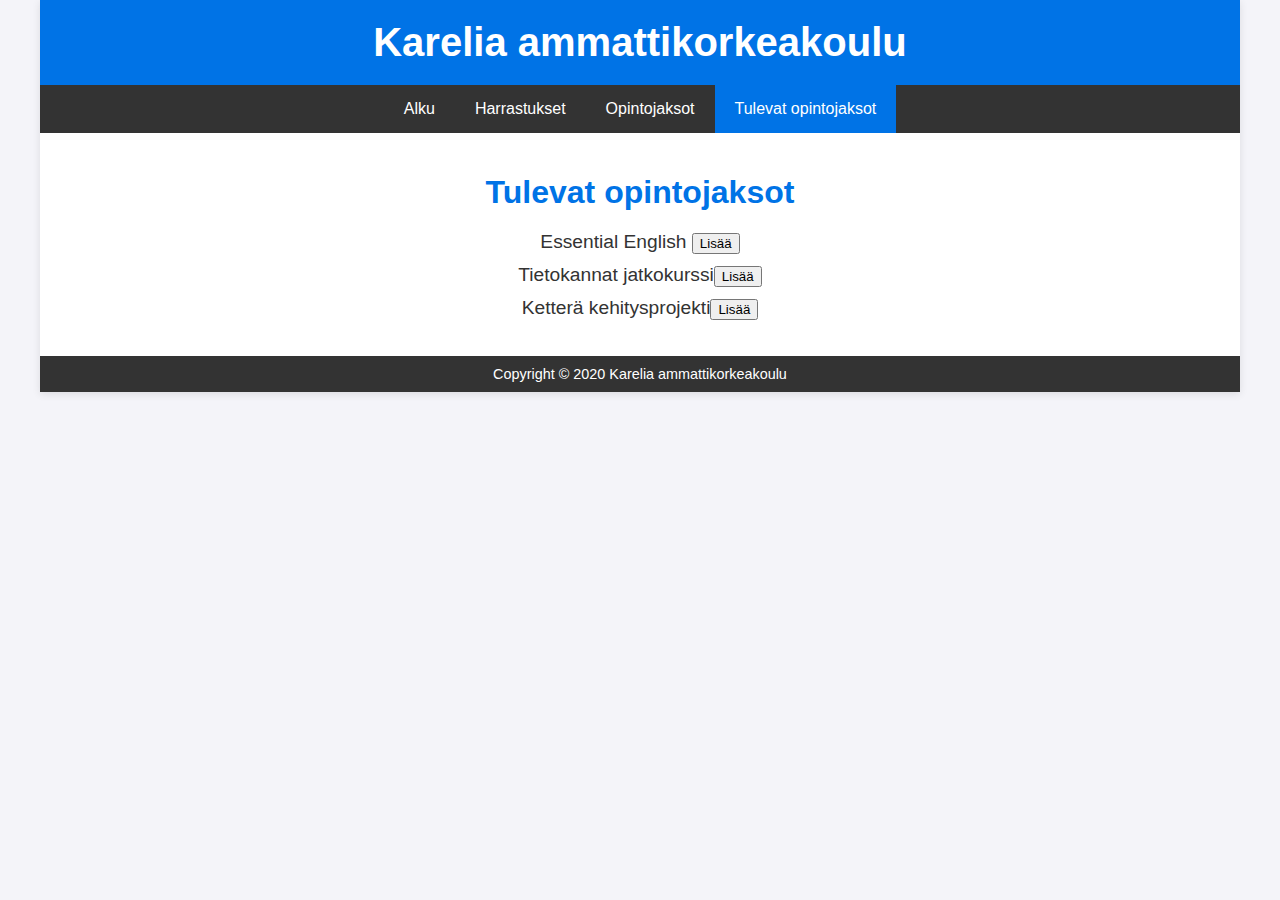
<file: index.html>
<!DOCTYPE html>
<html lang="fi">
  <head>
    <meta charset="UTF-8" />
    <meta name="viewport" content="width=device-width, initial-scale=1.0" />
    <title>Karelia ammattikorkeakoulu</title>
    <link rel="stylesheet" href="index.css" />
  </head>
  <body>
    <div id="container">
      <div id="header">
        <h1>Karelia ammattikorkeakoulu</h1>
      </div>
      <div id="nav">
        <ul>
          <li><a href="index.html">Alku</a></li>
          <li><a href="about.html">Harrastukset</a></li>
          <li><a href="opintojaksot.html">Opintojaksot</a></li>
          <li>
            <a class="active" href="index.html">Tulevat opintojaksot</a>
          </li>
        </ul>
      </div>
      <div id="main">
        <h1>Tulevat opintojaksot</h1>
        <ul class="jaksobutton">
          <li>Essential English <button>Lisää</button></li>
          <li>Tietokannat jatkokurssi<button>Lisää</button></li>
          <li>Ketterä kehitysprojekti<button>Lisää</button></li>
        </ul>
      </div>
      <div id="footer">
        <p>Copyright &copy; 2020 Karelia ammattikorkeakoulu</p>
      </div>
    </div>
  </body>
</html>
</file>
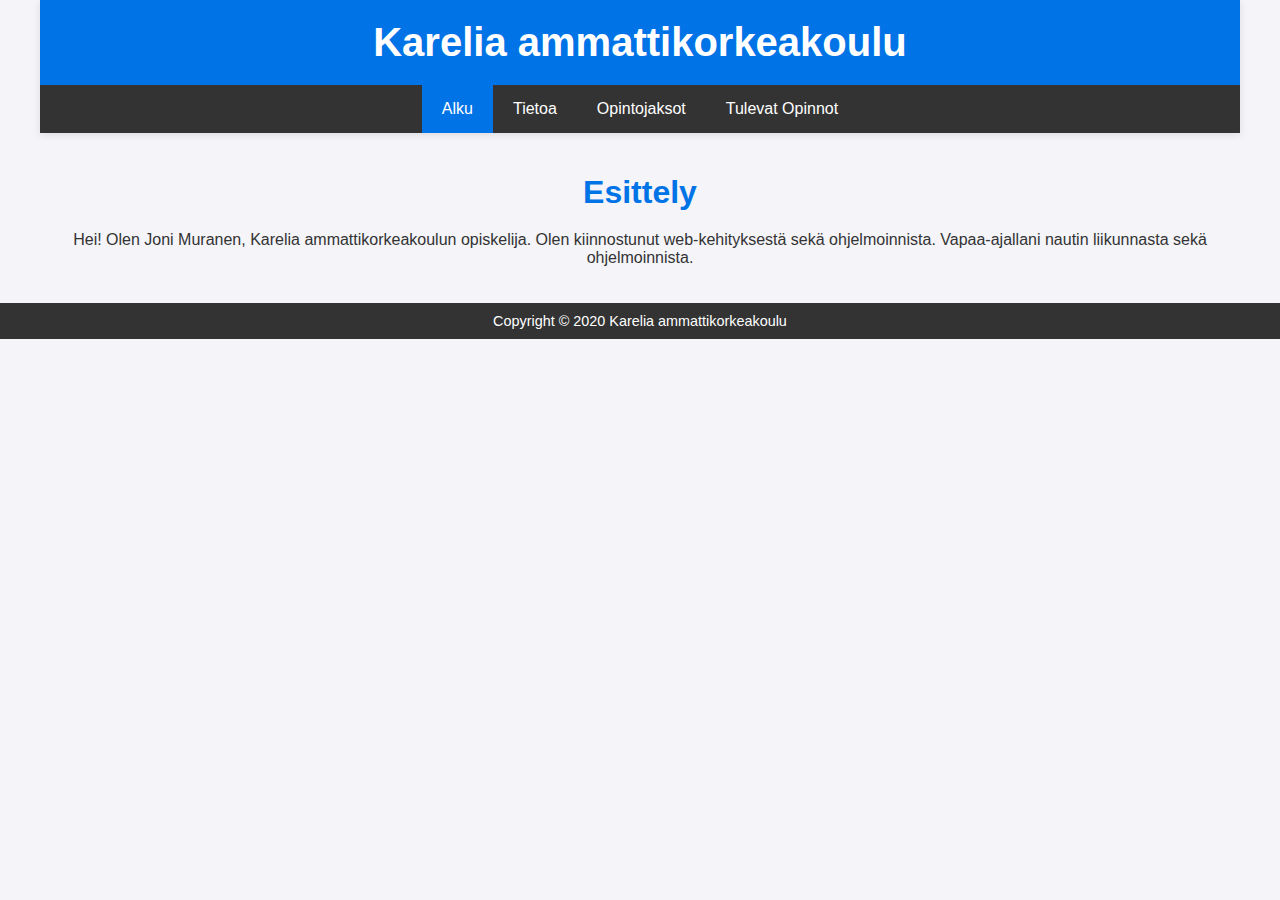
<file: Tehtävä1/index.html>
<!DOCTYPE html>
<html lang="fi">
  <head>
    <meta charset="UTF-8" />
    <meta name="viewport" content="width=device-width, initial-scale=1.0" />
    <title>Karelia ammattikorkeakoulu</title>
    <link rel="stylesheet" href="index.css" />
  </head>
  <body>
    <div id="container">
      <div id="header">
        <h1>Karelia ammattikorkeakoulu</h1>
      </div>
      <div id="nav">
        <ul>
          <li><a class="active" href="index.html">Alku</a></li>
          <li><a href="tietoa.html">Tietoa</a></li>
          <li><a href="opintojaksot.html">Opintojaksot</a></li>
          <li><a href="tulevatOpinnot.html">Tulevat Opinnot</a></li>
        </ul>
      </div>
      <a class="active" href="index.html"></a>
    </div>
    <main id="main">
      <h1>Esittely</h1>
      <p>
        Hei! Olen Joni Muranen, Karelia ammattikorkeakoulun opiskelija. Olen
        kiinnostunut web-kehityksestä sekä ohjelmoinnista. Vapaa-ajallani nautin
        liikunnasta sekä ohjelmoinnista.
      </p>
    </main>
    <div id="footer">
      <p>Copyright &copy; 2020 Karelia ammattikorkeakoulu</p>
    </div>
  </body>
</html>
</file>
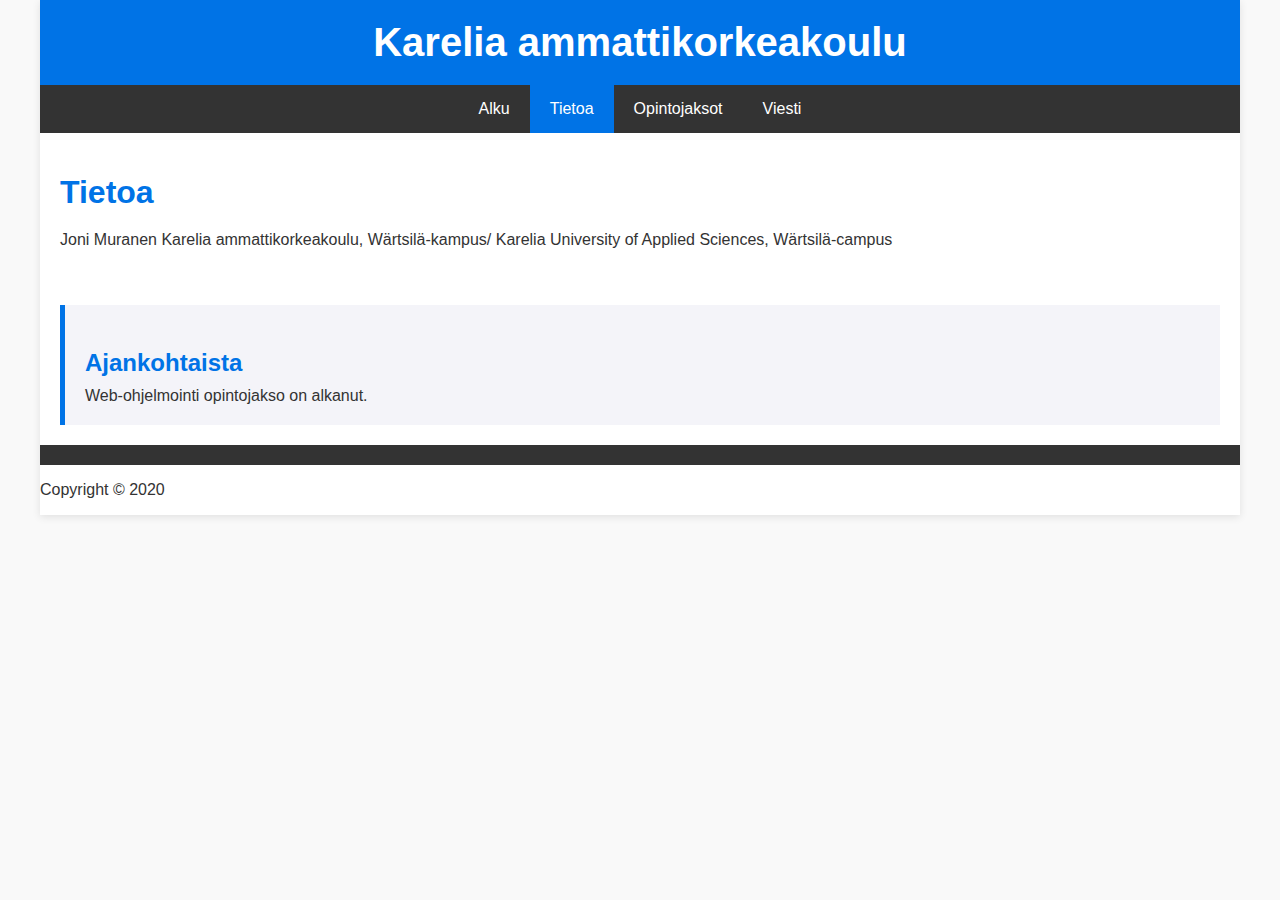
<file: about.html>
<!DOCTYPE html>
<html lang="en">
  <head>
    <meta charset="UTF-8" />
    <meta name="viewport" content="width=device-width, initial-scale=1.0" />
    <title>About</title>
    <link rel="stylesheet" href="about.css" />
  </head>
  <body>
    <div id="container">
      <div id="header">
        <h1>Karelia ammattikorkeakoulu</h1>
      </div>
      <div id="nav">
        <ul>
          <li><a href="index.html">Alku</a></li>
          <li><a class="active" href="about.html">Tietoa</a></li>
          <li><a href="opintojaksot.html">Opintojaksot</a></li>
          <li><a href="contact.html">Viesti</a></li>
        </ul>
      </div>
      <div id="main">
        <h1>Tietoa</h1>
        <p>
          Joni Muranen Karelia ammattikorkeakoulu, Wärtsilä-kampus/ Karelia
          University of Applied Sciences, Wärtsilä-campus
        </p>
      </div>
      <div id="sidebar">
        <h3>Ajankohtaista</h3>
        Web-ohjelmointi opintojakso on alkanut.
      </div>
      <div class="clr"></div>
      <div id="footer"></div>
      <p>Copyright &copy 2020</p>
    </div>
  </body>
</html>
</file>
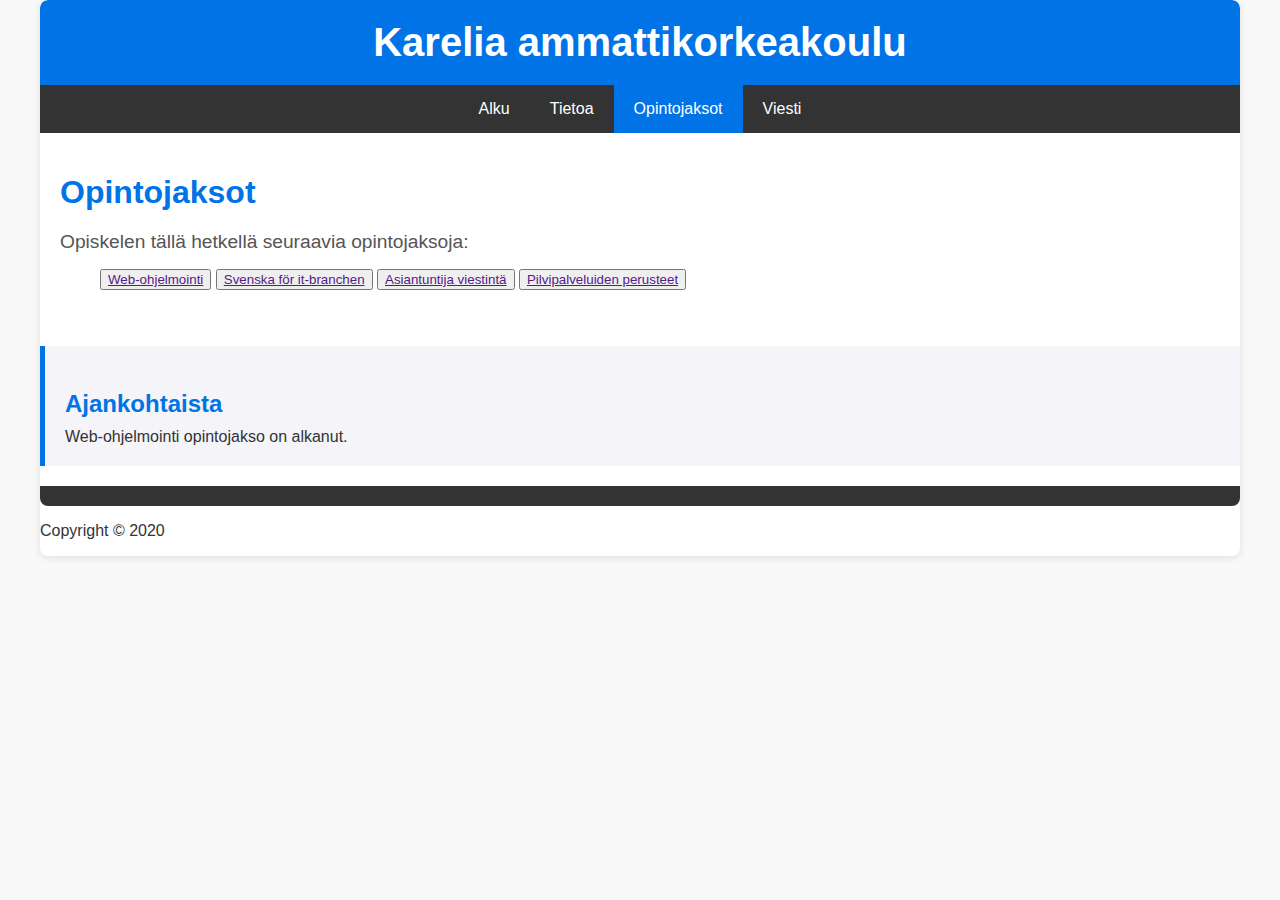
<file: opintojaksot.html>
<!DOCTYPE html>
<html lang="en">
  <head>
    <meta charset="UTF-8" />
    <meta name="viewport" content="width=device-width, initial-scale=1.0" />
    <title>Opintojaksot</title>
    <link rel="stylesheet" href="opintojaksot.css" />
  </head>
  <body>
    <div id="container">
      <div id="header">
        <h1>Karelia ammattikorkeakoulu</h1>
      </div>
      <div id="nav">
        <ul>
          <li><a href="index.html">Alku</a></li>
          <li><a href="about.html">Tietoa</a></li>
          <li><a class="active" href="opintojaksot.html">Opintojaksot</a></li>
          <li><a href="contact.html">Viesti</a></li>
        </ul>
      </div>
      <div id="main">
        <h1>Opintojaksot</h1>
        <p>Opiskelen tällä hetkellä seuraavia opintojaksoja:</p>
        <ul class="opintojaksot">
          <button><a href="">Web-ohjelmointi</a></button>
          <button><a href="">Svenska för it-branchen</a></button>
          <button><a href="">Asiantuntija viestintä</a></button>
          <button><a href="">Pilvipalveluiden perusteet</a></button>
        </ul>
      </div>
      <div id="sidebar">
        <h3>Ajankohtaista</h3>
        Web-ohjelmointi opintojakso on alkanut.
      </div>
      <div class="clr"></div>
      <div id="footer"></div>
      <p>Copyright &copy 2020</p>
    </div>
  </body>
</html>
</file>
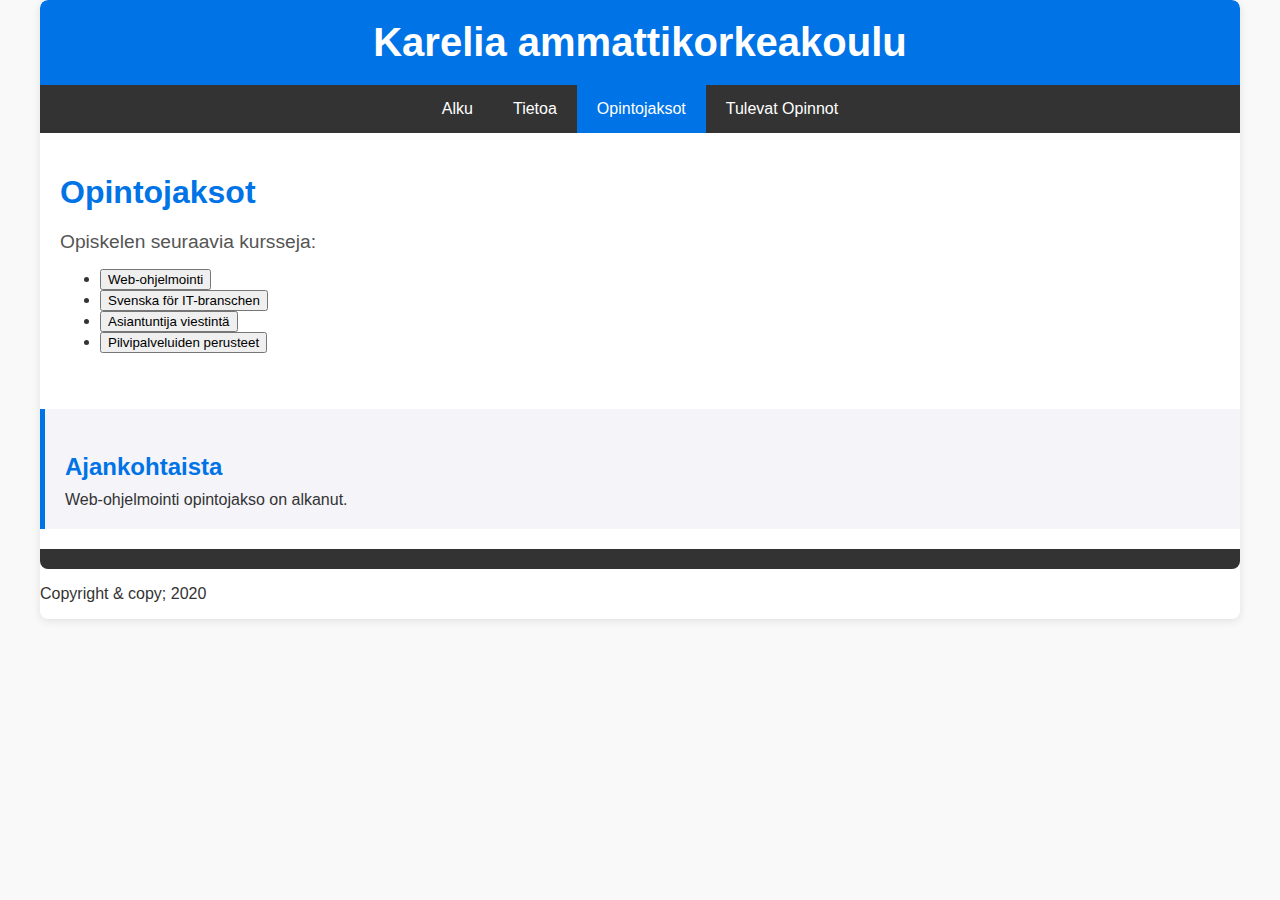
<file: Tehtävä1/opintojaksot.html>
<!DOCTYPE html>
<html lang="en">
  <head>
    <meta charset="UTF-8" />
    <meta name="viewport" content="width=device-width, initial-scale=1.0" />
    <title>Opintojaksot</title>
    <link rel="stylesheet" href="opintojaksot.css" />
  </head>
  <body>
    <div id="container">
      <div id="header">
        <h1>Karelia ammattikorkeakoulu</h1>
      </div>
      <div id="nav">
        <ul>
          <li><a href="index.html">Alku</a></li>
          <li><a href="tietoa.html">Tietoa</a></li>
          <li><a class="active" href="opintojaksot.html">Opintojaksot</a></li>
          <li><a href="tulevatOpinnot.html">Tulevat Opinnot</a></li>
        </ul>
      </div>

      <div id="main">
        <h1>Opintojaksot</h1>
        <p>Opiskelen seuraavia kursseja:</p>
        <ul class="course-buttons">
          <li><button>Web-ohjelmointi</button></li>
          <li><button>Svenska för IT-branschen</button></li>
          <li><button>Asiantuntija viestintä</button></li>
          <li><button>Pilvipalveluiden perusteet</button></li>
        </ul>
      </div>

      <div id="sidebar">
        <h3>Ajankohtaista</h3>
        Web-ohjelmointi opintojakso on alkanut.
      </div>
      <div class="clr"></div>
      <div id="footer"></div>
      <p>Copyright & copy; 2020</p>
    </div>
  </body>
</html>
</file>
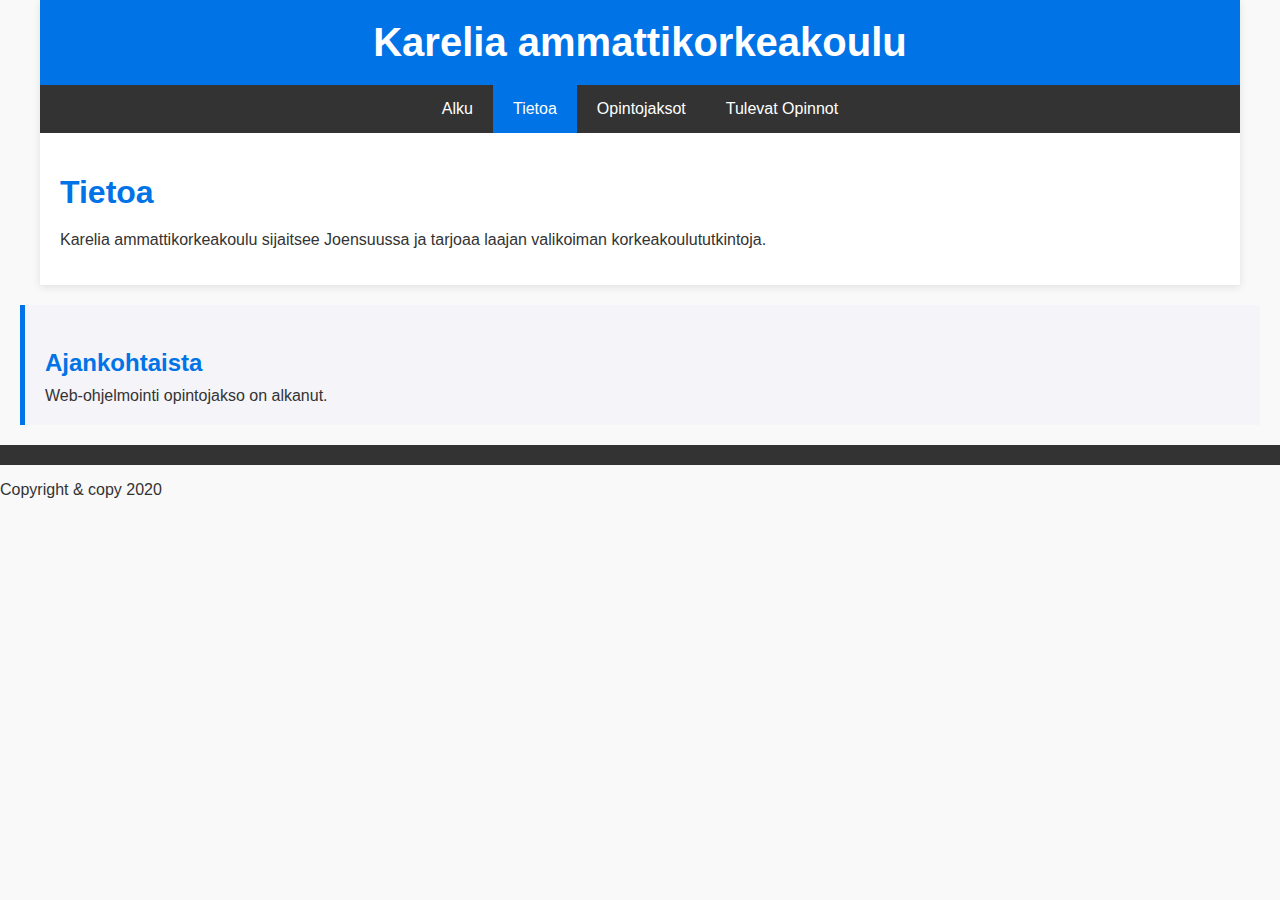
<file: Tehtävä1/tietoa.html>
<!DOCTYPE html>
<html lang="en">
  <head>
    <meta charset="UTF-8" />
    <meta name="viewport" content="width=device-width, initial-scale=1.0" />
    <title>About</title>
    <link rel="stylesheet" href="about.css" />
  </head>
  <body>
    <div id="container">
      <div id="header">
        <h1>Karelia ammattikorkeakoulu</h1>
      </div>
      <div id="nav">
        <ul>
          <li><a href="index.html">Alku</a></li>
          <li><a class="active" href="tietoa.html">Tietoa</a></li>
          <li><a href="opintojaksot.html">Opintojaksot</a></li>
          <li><a href="tulevatOpinnot.html">Tulevat Opinnot</a></li>
        </ul>
      </div>
      <div id="main">
        <h1>Tietoa</h1>
        <p>
          Karelia ammattikorkeakoulu sijaitsee Joensuussa ja tarjoaa laajan
          valikoiman korkeakoulututkintoja.
        </p>
      </div>
    </div>
    <div id="sidebar">
      <h3>Ajankohtaista</h3>
      Web-ohjelmointi opintojakso on alkanut.
    </div>
    <div class="clr"></div>
    <div id="footer"></div>
    <p>Copyright & copy 2020</p>
  </body>
</html>
</file>
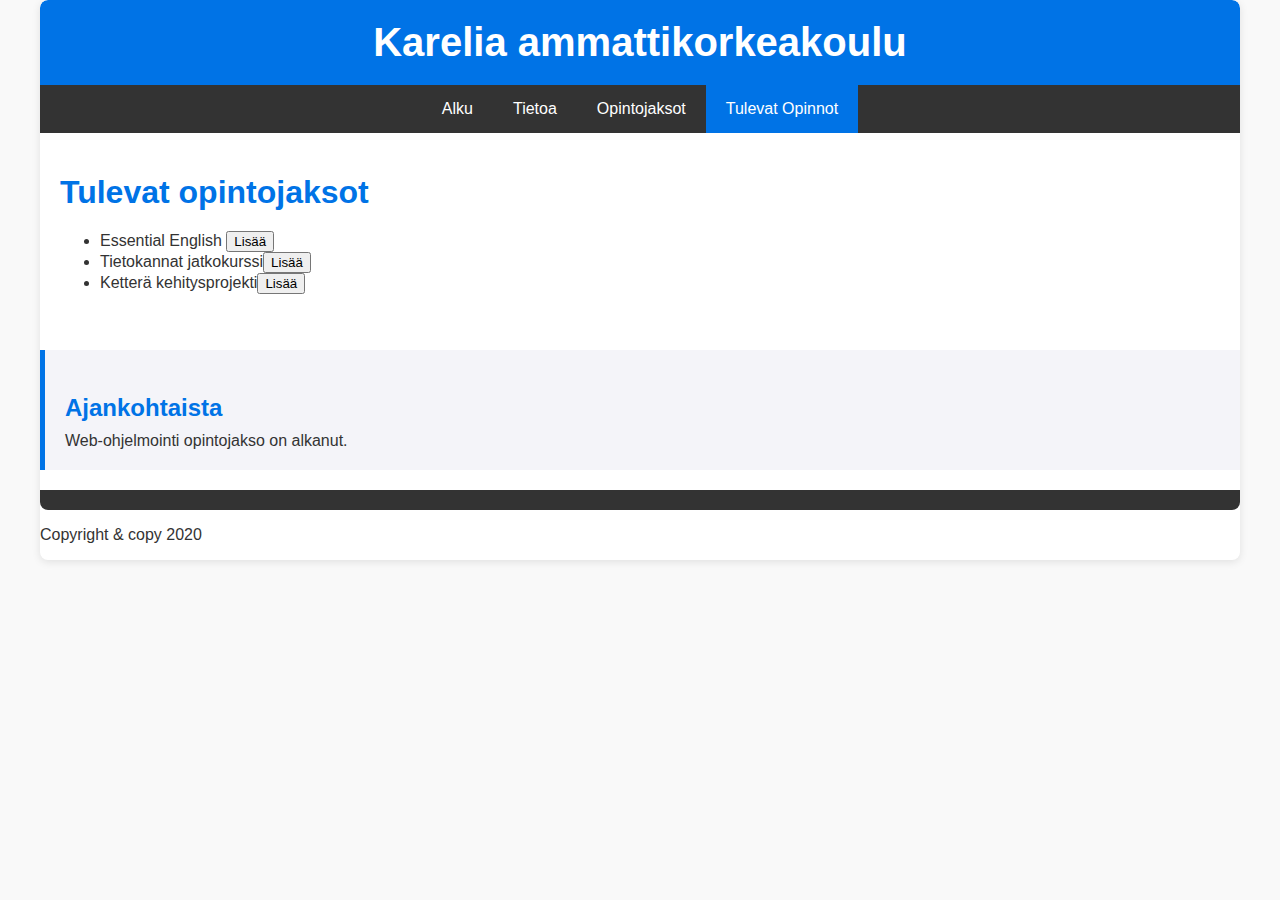
<file: Tehtävä1/tulevatOpinnot.html>
<!DOCTYPE html>
<html lang="en">
  <head>
    <meta charset="UTF-8" />
    <meta name="viewport" content="width=device-width, initial-scale=1.0" />
    <title>Viesti</title>
    <link rel="stylesheet" href="tulevatOpinnot.css" />
  </head>
  <body>
    <div id="container">
      <div id="header">
        <h1>Karelia ammattikorkeakoulu</h1>
      </div>
      <div id="nav">
        <ul>
          <li><a href="index.html">Alku</a></li>
          <li><a href="tietoa.html">Tietoa</a></li>
          <li><a href="opintojaksot.html">Opintojaksot</a></li>
          <li>
            <a class="active" href="tulevatOpinnot.html">Tulevat Opinnot</a>
          </li>
        </ul>
      </div>
      <div id="main">
        <h1>Tulevat opintojaksot</h1>
        <ul class="jaksobutton">
          <li>Essential English <button>Lisää</button></li>
          <li>Tietokannat jatkokurssi<button>Lisää</button></li>
          <li>Ketterä kehitysprojekti<button>Lisää</button></li>
        </ul>
      </div>

      <div id="sidebar">
        <h3>Ajankohtaista</h3>
        Web-ohjelmointi opintojakso on alkanut.
      </div>
      <div class="clr"></div>
      <div id="footer"></div>
      <p>Copyright & copy 2020</p>
    </div>
  </body>
</html>
</file>
<file: index.css>
/* Yleiset asetukset */
body {
  font-family: Arial, sans-serif;
  margin: 0;
  padding: 0;
  background-color: #f4f4f9;
  color: #333;
}

/* Kontainerin keskitys ja leveys */
#container {
  max-width: 1200px;
  margin: 0 auto;
  background-color: #fff;
  box-shadow: 0 2px 8px rgba(0, 0, 0, 0.1);
  overflow: hidden;
}

/* Otsikko */
#header {
  background-color: #0073e6;
  color: white;
  padding: 20px 10px;
  text-align: center;
}

#header h1 {
  margin: 0;
  font-size: 2.5rem;
}

/* Navigaatio */
#nav {
  background-color: #333;
  overflow: hidden;
}

#nav ul {
  margin: 0;
  padding: 0;
  list-style: none;
  display: flex;
  justify-content: center;
}

#nav ul li {
  margin: 0;
}

#nav ul li a {
  display: block;
  padding: 15px 20px;
  color: white;
  text-decoration: none;
  transition: background-color 0.3s;
}

#nav ul li a:hover,
#nav ul li a.active {
  background-color: #0073e6;
}

/* Pääsisältö */
#main {
  padding: 20px;
  text-align: center;
}

#main h1 {
  font-size: 2rem;
  color: #0073e6;
  margin-bottom: 20px;
}

#main ul {
  list-style: none;
  padding: 0;
}

#main ul li {
  font-size: 1.2rem;
  margin: 10px 0;
  color: #333;
}

/* Footer */
#footer {
  background-color: #333;
  color: white;
  text-align: center;
  padding: 10px 0;
}

#jaksobutton {
  background-color: #0073e6;
  border-radius: 4;
}

#footer p {
  margin: 0;
  font-size: 0.9rem;
}
</file>
<file: Tehtävä1/index.css>
/* Yleiset asetukset */
body {
  font-family: Arial, sans-serif;
  margin: 0;
  padding: 0;
  background-color: #f4f4f9;
  color: #333;
}

/* Kontainerin keskitys ja leveys */
#container {
  max-width: 1200px;
  margin: 0 auto;
  background-color: #fff;
  box-shadow: 0 2px 8px rgba(0, 0, 0, 0.1);
  overflow: hidden;
}

/* Otsikko */
#header {
  background-color: #0073e6;
  color: white;
  padding: 20px 10px;
  text-align: center;
}

#header h1 {
  margin: 0;
  font-size: 2.5rem;
}

/* Navigaatio */
#nav {
  background-color: #333;
  overflow: hidden;
}

#nav ul {
  margin: 0;
  padding: 0;
  list-style: none;
  display: flex;
  justify-content: center;
}

#nav ul li {
  margin: 0;
}

#nav ul li a {
  display: block;
  padding: 15px 20px;
  color: white;
  text-decoration: none;
  transition: background-color 0.3s;
}

#nav ul li a:hover,
#nav ul li a.active {
  background-color: #0073e6;
}

/* Pääsisältö */
#main {
  padding: 20px;
  text-align: center;
}

#main h1 {
  font-size: 2rem;
  color: #0073e6;
  margin-bottom: 20px;
}

#main ul {
  list-style: none;
  padding: 0;
}

#main ul li {
  font-size: 1.2rem;
  margin: 10px 0;
  color: #333;
}

/* Footer */
#footer {
  background-color: #333;
  color: white;
  text-align: center;
  padding: 10px 0;
}

#jaksobutton {
  background-color: #0073e6;
  border-radius: 4;
}

#footer p {
  margin: 0;
  font-size: 0.9rem;
}
</file>
<file: about.css>
/* Yleiset asetukset */
body {
  font-family: Arial, sans-serif;
  margin: 0;
  padding: 0;
  background-color: #f9f9f9;
  color: #333;
}

/* Kontaineri */
#container {
  max-width: 1200px;
  margin: 0 auto;
  background-color: #fff;
  box-shadow: 0 2px 8px rgba(0, 0, 0, 0.1);
  overflow: hidden;
}

/* Otsikko */
#header {
  background-color: #0073e6;
  color: white;
  padding: 20px 10px;
  text-align: center;
}

#header h1 {
  margin: 0;
  font-size: 2.5rem;
}

/* Navigaatio */
#nav {
  background-color: #333;
}

#nav ul {
  margin: 0;
  padding: 0;
  list-style: none;
  display: flex;
  justify-content: center;
}

#nav ul li {
  margin: 0;
}

#nav ul li a {
  display: block;
  padding: 15px 20px;
  color: white;
  text-decoration: none;
  transition: background-color 0.3s;
}

#nav ul li a:hover,
#nav ul li a.active {
  background-color: #0073e6;
}

/* Pääsisältö */
#main {
  padding: 20px;
  text-align: left;
}

#main h1 {
  font-size: 2rem;
  color: #0073e6;
  margin-bottom: 20px;
}

#main li {
  font-size: 1.2rem;
  margin: 10px 0;
  list-style: square inside;
}

/* Sivupalkki */
#sidebar {
  background-color: #f4f4f9;
  padding: 20px;
  margin: 20px;
  border-left: 5px solid #0073e6;
  font-size: 1rem;
}

#sidebar h3 {
  font-size: 1.5rem;
  color: #0073e6;
  margin-bottom: 10px;
}

/* Footer */
#footer {
  background-color: #333;
  color: white;
  text-align: center;
  padding: 10px 0;
  margin-top: 20px;
}

#footer p {
  margin: 0;
  font-size: 0.9rem;
}

/* Selkeyttäjä luokille */
.clr {
  clear: both;
}
</file>
<file: opintojaksot.css>
/* Yleiset asetukset */
body {
  font-family: Arial, sans-serif;
  margin: 0;
  padding: 0;
  background-color: #f9f9f9;
  color: #333;
}

/* Kontainerin keskitys ja ulkoasu */
#container {
  max-width: 1200px;
  margin: 0 auto;
  background-color: #fff;
  box-shadow: 0 2px 8px rgba(0, 0, 0, 0.1);
  overflow: hidden;
  border-radius: 8px;
}

/* Header */
#header {
  background-color: #0073e6;
  color: white;
  padding: 20px;
  text-align: center;
  border-radius: 8px 8px 0 0;
}

#header h1 {
  margin: 0;
  font-size: 2.5rem;
}

/* Navigaatio */
#nav {
  background-color: #333;
}

#nav ul {
  margin: 0;
  padding: 0;
  list-style: none;
  display: flex;
  justify-content: center;
}

#nav ul li {
  margin: 0;
}

#nav ul li a {
  display: block;
  padding: 15px 20px;
  color: white;
  text-decoration: none;
  transition: background-color 0.3s;
}

#nav ul li a:hover,
#nav ul li a.active {
  background-color: #0073e6;
}

/* Pääsisältö */
#main {
  padding: 20px;
  text-align: left;
}

#main h1 {
  font-size: 2rem;
  color: #0073e6;
  margin-bottom: 20px;
}

#main p {
  font-size: 1.2rem;
  margin-bottom: 10px;
  color: #555;
}

/* Kurssipainikkeet */
.opintojaksot div {
  display: flex;
  flex-wrap: wrap;
  gap: 10px;
}

.kurssi {
  background-color: #0073e6;
  color: white;
  border: none;
  padding: 10px 15px;
  font-size: 1rem;
  border-radius: 5px;
  cursor: pointer;
  transition: background-color 0.3s, transform 0.2s;
}

.kurssi:hover {
  background-color: #005bb5;
  transform: scale(1.05);
}

/* Sivupalkki */
#sidebar {
  background-color: #f4f4f9;
  padding: 20px;
  margin: 20px 0;
  border-left: 5px solid #0073e6;
  font-size: 1rem;
}

#sidebar h3 {
  font-size: 1.5rem;
  color: #0073e6;
  margin-bottom: 10px;
}

/* Footer */
#footer {
  background-color: #333;
  color: white;
  text-align: center;
  padding: 10px 0;
  margin-top: 20px;
  border-radius: 0 0 8px 8px;
}

#footer p {
  margin: 0;
  font-size: 0.9rem;
}

/* Selkeyttäjä */
.clr {
  clear: both;
}
</file>
<file: Tehtävä1/opintojaksot.css>
/* Yleiset asetukset */
body {
  font-family: Arial, sans-serif;
  margin: 0;
  padding: 0;
  background-color: #f9f9f9;
  color: #333;
}

/* Kontainerin keskitys ja ulkoasu */
#container {
  max-width: 1200px;
  margin: 0 auto;
  background-color: #fff;
  box-shadow: 0 2px 8px rgba(0, 0, 0, 0.1);
  overflow: hidden;
  border-radius: 8px;
}

/* Header */
#header {
  background-color: #0073e6;
  color: white;
  padding: 20px;
  text-align: center;
  border-radius: 8px 8px 0 0;
}

#header h1 {
  margin: 0;
  font-size: 2.5rem;
}

/* Navigaatio */
#nav {
  background-color: #333;
}

#nav ul {
  margin: 0;
  padding: 0;
  list-style: none;
  display: flex;
  justify-content: center;
}

#nav ul li {
  margin: 0;
}

#nav ul li a {
  display: block;
  padding: 15px 20px;
  color: white;
  text-decoration: none;
  transition: background-color 0.3s;
}

#nav ul li a:hover,
#nav ul li a.active {
  background-color: #0073e6;
}

/* Pääsisältö */
#main {
  padding: 20px;
  text-align: left;
}

#main h1 {
  font-size: 2rem;
  color: #0073e6;
  margin-bottom: 20px;
}

#main p {
  font-size: 1.2rem;
  margin-bottom: 10px;
  color: #555;
}

/* Kurssipainikkeet */
.opintojaksot div {
  display: flex;
  flex-wrap: wrap;
  gap: 10px;
}

.kurssi {
  background-color: #0073e6;
  color: white;
  border: none;
  padding: 10px 15px;
  font-size: 1rem;
  border-radius: 5px;
  cursor: pointer;
  transition: background-color 0.3s, transform 0.2s;
}

.kurssi:hover {
  background-color: #005bb5;
  transform: scale(1.05);
}

/* Sivupalkki */
#sidebar {
  background-color: #f4f4f9;
  padding: 20px;
  margin: 20px 0;
  border-left: 5px solid #0073e6;
  font-size: 1rem;
}

#sidebar h3 {
  font-size: 1.5rem;
  color: #0073e6;
  margin-bottom: 10px;
}

/* Footer */
#footer {
  background-color: #333;
  color: white;
  text-align: center;
  padding: 10px 0;
  margin-top: 20px;
  border-radius: 0 0 8px 8px;
}

#footer p {
  margin: 0;
  font-size: 0.9rem;
}

/* Selkeyttäjä */
.clr {
  clear: both;
}
</file>
<file: Tehtävä1/about.css>
/* Yleiset asetukset */
body {
  font-family: Arial, sans-serif;
  margin: 0;
  padding: 0;
  background-color: #f9f9f9;
  color: #333;
}

/* Kontaineri */
#container {
  max-width: 1200px;
  margin: 0 auto;
  background-color: #fff;
  box-shadow: 0 2px 8px rgba(0, 0, 0, 0.1);
  overflow: hidden;
}

/* Otsikko */
#header {
  background-color: #0073e6;
  color: white;
  padding: 20px 10px;
  text-align: center;
}

#header h1 {
  margin: 0;
  font-size: 2.5rem;
}

/* Navigaatio */
#nav {
  background-color: #333;
}

#nav ul {
  margin: 0;
  padding: 0;
  list-style: none;
  display: flex;
  justify-content: center;
}

#nav ul li {
  margin: 0;
}

#nav ul li a {
  display: block;
  padding: 15px 20px;
  color: white;
  text-decoration: none;
  transition: background-color 0.3s;
}

#nav ul li a:hover,
#nav ul li a.active {
  background-color: #0073e6;
}

/* Pääsisältö */
#main {
  padding: 20px;
  text-align: left;
}

#main h1 {
  font-size: 2rem;
  color: #0073e6;
  margin-bottom: 20px;
}

#main li {
  font-size: 1.2rem;
  margin: 10px 0;
  list-style: square inside;
}

/* Sivupalkki */
#sidebar {
  background-color: #f4f4f9;
  padding: 20px;
  margin: 20px;
  border-left: 5px solid #0073e6;
  font-size: 1rem;
}

#sidebar h3 {
  font-size: 1.5rem;
  color: #0073e6;
  margin-bottom: 10px;
}

/* Footer */
#footer {
  background-color: #333;
  color: white;
  text-align: center;
  padding: 10px 0;
  margin-top: 20px;
}

#footer p {
  margin: 0;
  font-size: 0.9rem;
}

/* Selkeyttäjä luokille */
.clr {
  clear: both;
}
</file>
<file: Tehtävä1/tulevatOpinnot.css>
/* Yleiset asetukset */
body {
  font-family: Arial, sans-serif;
  margin: 0;
  padding: 0;
  background-color: #f9f9f9;
  color: #333;
}

/* Kontainerin keskitys ja ulkoasu */
#container {
  max-width: 1200px;
  margin: 0 auto;
  background-color: #fff;
  box-shadow: 0 2px 8px rgba(0, 0, 0, 0.1);
  overflow: hidden;
  border-radius: 8px;
}

/* Header */
#header {
  background-color: #0073e6;
  color: white;
  padding: 20px;
  text-align: center;
  border-radius: 8px 8px 0 0;
}

#header h1 {
  margin: 0;
  font-size: 2.5rem;
}

/* Navigaatio */
#nav {
  background-color: #333;
}

#nav ul {
  margin: 0;
  padding: 0;
  list-style: none;
  display: flex;
  justify-content: center;
}

#nav ul li {
  margin: 0;
}

#nav ul li a {
  display: block;
  padding: 15px 20px;
  color: white;
  text-decoration: none;
  transition: background-color 0.3s;
}

#nav ul li a:hover,
#nav ul li a.active {
  background-color: #0073e6;
}

/* Pääsisältö */
#main {
  padding: 20px;
  text-align: left;
}

#main h1 {
  font-size: 2rem;
  color: #0073e6;
  margin-bottom: 20px;
}

#main p {
  font-size: 1.2rem;
  margin-bottom: 10px;
  color: #555;
}

/* Kurssipainikkeet */
.opintojaksot div {
  display: flex;
  flex-wrap: wrap;
  gap: 10px;
}

.kurssi {
  background-color: #0073e6;
  color: white;
  border: none;
  padding: 10px 15px;
  font-size: 1rem;
  border-radius: 5px;
  cursor: pointer;
  transition: background-color 0.3s, transform 0.2s;
}

.kurssi:hover {
  background-color: #005bb5;
  transform: scale(1.05);
}

/* Sivupalkki */
#sidebar {
  background-color: #f4f4f9;
  padding: 20px;
  margin: 20px 0;
  border-left: 5px solid #0073e6;
  font-size: 1rem;
}

#sidebar h3 {
  font-size: 1.5rem;
  color: #0073e6;
  margin-bottom: 10px;
}

/* Footer */
#footer {
  background-color: #333;
  color: white;
  text-align: center;
  padding: 10px 0;
  margin-top: 20px;
  border-radius: 0 0 8px 8px;
}

#footer p {
  margin: 0;
  font-size: 0.9rem;
}

/* Selkeyttäjä */
.clr {
  clear: both;
}
</file>
